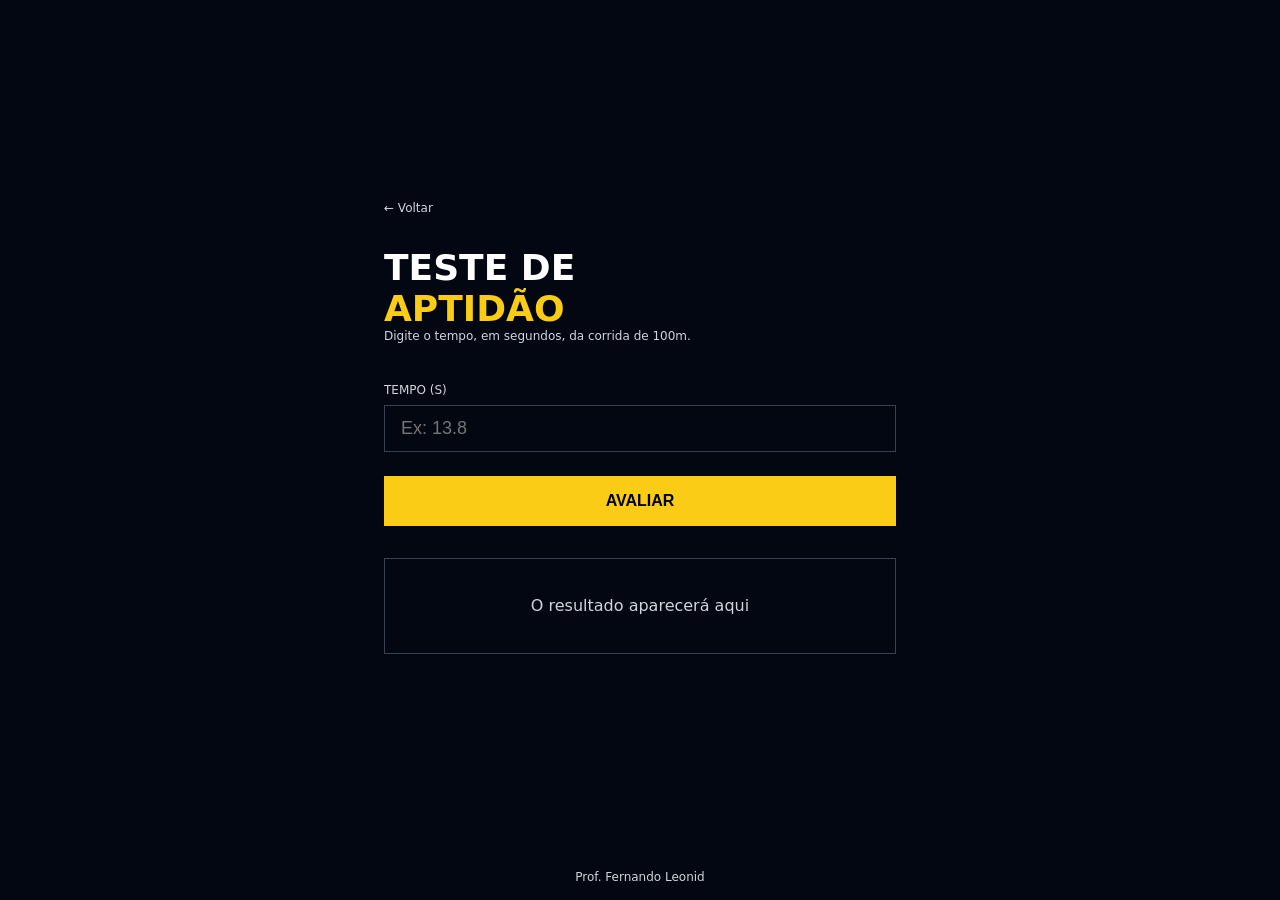
<file: 01-teste-aptidao/index.html>
<!DOCTYPE html>
<html lang="pt-BR">

<head>
  <meta charset="UTF-8" />
  <meta name="viewport" content="width=device-width, initial-scale=1.0" />
  <title>Teste de Aptidão</title>
  <link rel="stylesheet" href="style.css" />
  <script src="./app.js" defer></script>
</head>

<body>
  <main>
    <div class="conteudo">
      <a href="../index.html" class="voltar">← Voltar</a>

      <h1>
        Teste de <span>Aptidão</span>
      </h1>
      <p class="descricao">
        Digite o tempo, em segundos, da corrida de 100m.
      </p>

      <label>Tempo (s)</label>
      <input id="tempo" type="number" placeholder="Ex: 13.8" />

      <button onclick="avaliar()">Avaliar</button>

      <div id="resultado" class="resultado">
        O resultado aparecerá aqui
      </div>
    </div>
  </main>

  <footer>
    <p>Prof. Fernando Leonid</p>
  </footer>
</body>

</html>
</file>
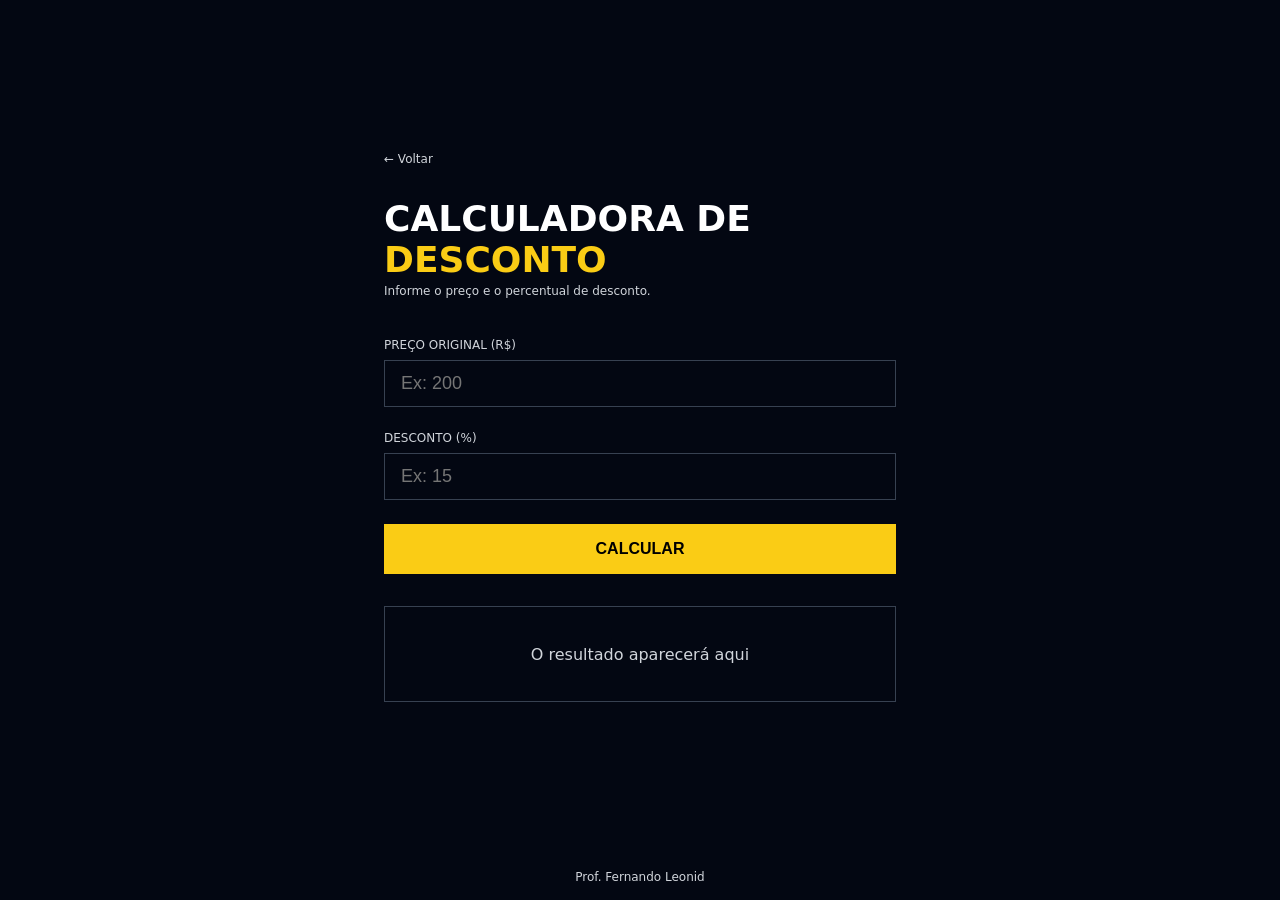
<file: 02-calculadora-desconto/index.html>
<!DOCTYPE html>
<html lang="pt-BR">

<head>
  <meta charset="UTF-8" />
  <meta name="viewport" content="width=device-width, initial-scale=1.0" />
  <title>Calculadora de Desconto</title>
  <link rel="stylesheet" href="style.css" />
  <script src="./app.js"></script>
</head>

<body>

  <main>
    <div class="conteudo">

      <a href="../index.html" class="voltar">← Voltar</a>

      <h1>Calculadora de <span>Desconto</span></h1>
      <p class="descricao">Informe o preço e o percentual de desconto.</p>

      <label>Preço Original (R$)</label>
      <input type="number" id="preco" placeholder="Ex: 200" />

      <label>Desconto (%)</label>
      <input type="number" id="desconto" placeholder="Ex: 15" />

      <button onclick="calcularDesconto()">Calcular</button>

      <div id="resultado" class="resultado">
      O resultado aparecerá aqui
      </div>


    </div>
  </main>

  <footer>
    <p>Prof. Fernando Leonid</p>
  </footer>

</body>

</html>
</file>
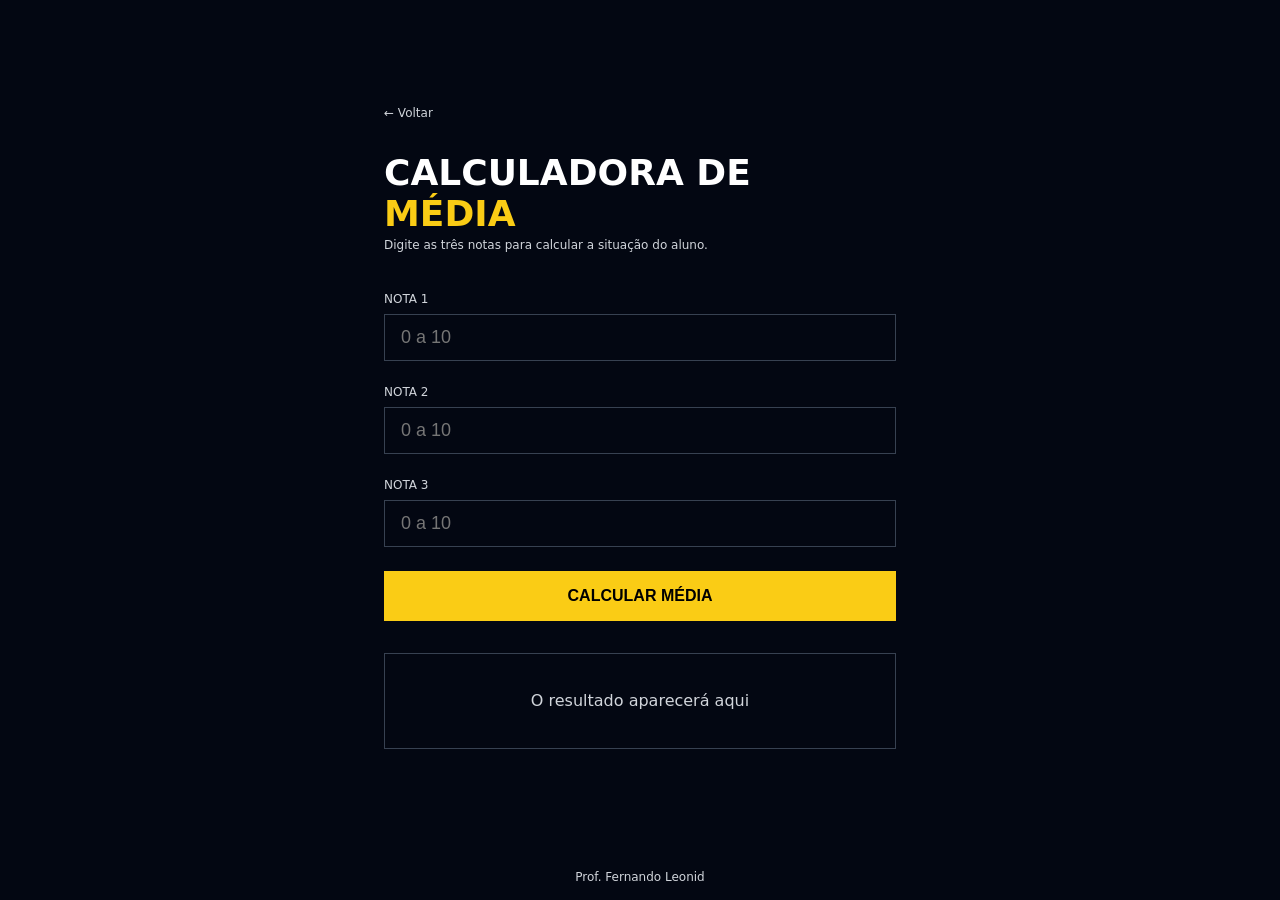
<file: 03-calculadora-media/index.html>
<!DOCTYPE html>
<html lang="pt-BR">

<head>
  <meta charset="UTF-8" />
  <meta name="viewport" content="width=device-width, initial-scale=1.0" />
  <title>Calculadora de Média</title>
  <link rel="stylesheet" href="style.css" />
  <script src="./app.js"></script>
</head>

<body>

  <main>
    <div class="conteudo">

      <a href="../index.html" class="voltar">← Voltar</a>

      <h1>
        Calculadora de
        <span>Média</span>
      </h1>
      <p class="descricao">Digite as três notas para calcular a situação do aluno.</p>

      <label>Nota 1</label>
      <input type="number" id="n1" placeholder="0 a 10" />
      

      <label>Nota 2</label>
      <input type="number" id="n2" placeholder="0 a 10" />

      <label>Nota 3</label>
      <input type="number" id="n3" placeholder="0 a 10" />

      <button onclick="calcularMedia()">Calcular Média</button>

      <div class="resultado" id="resultado">
        O resultado aparecerá aqui
      </div>

    </div>
  </main>

  <footer>
    <p>Prof. Fernando Leonid</p>
  </footer>

</body>

</html>
</file>
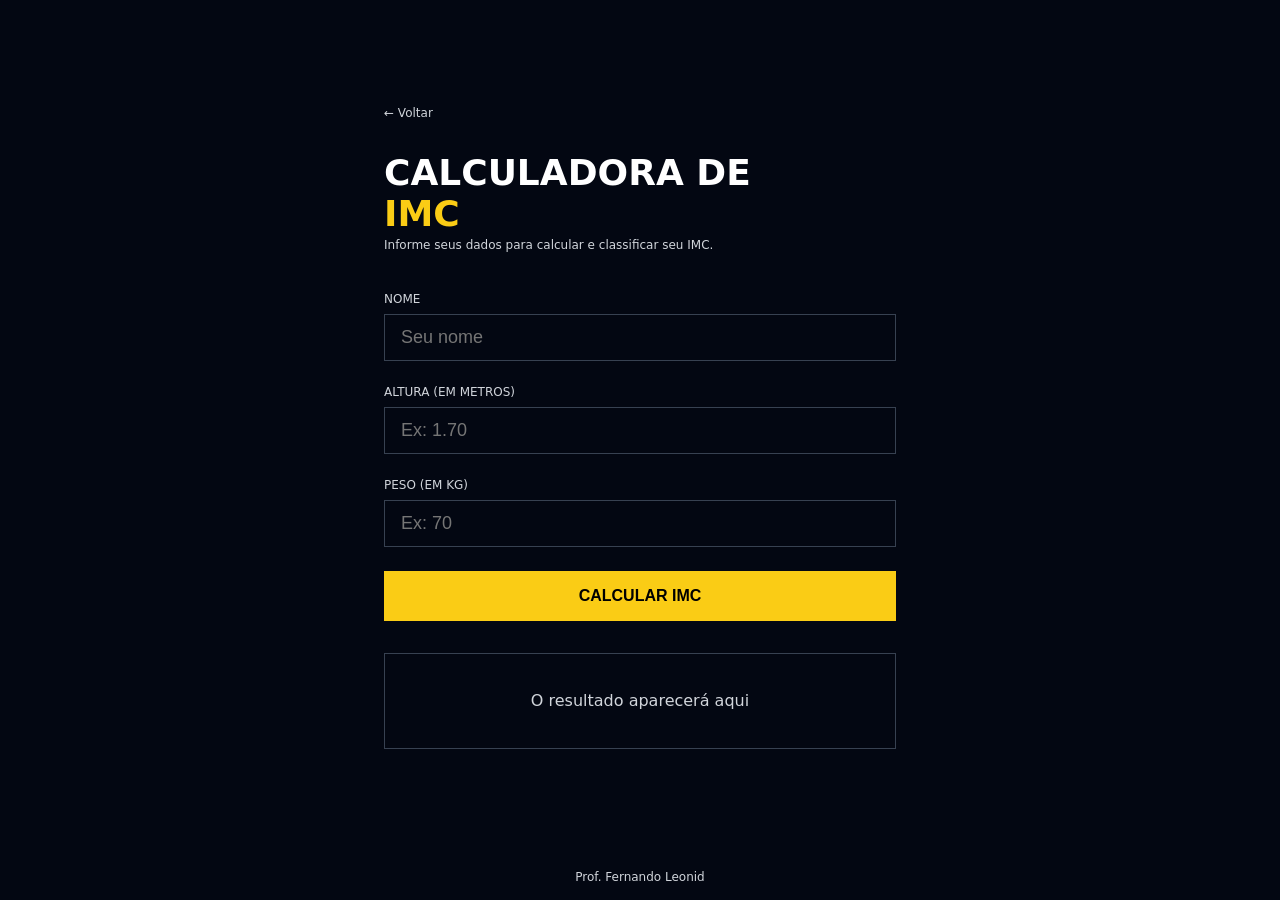
<file: 04-calculadora-imc/index.html>
<!DOCTYPE html>
<html lang="pt-BR">

<head>
  <meta charset="UTF-8" />
  <meta name="viewport" content="width=device-width, initial-scale=1.0" />
  <title>Calculadora de IMC</title>
  <link rel="stylesheet" href="style.css" />
  <script src="./app.js"></script>
</head>

<body>

  <main>
    <div class="conteudo">

      <a href="../index.html" class="voltar">← Voltar</a>

      <h1>
        Calculadora de
        <span>IMC</span>
      </h1>
      <p class="descricao">Informe seus dados para calcular e classificar seu IMC.</p>

      <label>Nome</label>
      <input type="text" placeholder="Seu nome" />

      <label>Altura (em metros)</label>
      <input type="number" id="altura" placeholder="Ex: 1.70" step="0.01" />

      <label>Peso (em kg)</label>
      <input type="number" id="peso" placeholder="Ex: 70" />

      <button onclick="calcularIMC()">Calcular IMC</button>

      <div class="resultado" id="resultado">
        O resultado aparecerá aqui
      </div>

    </div>
  </main>

  <footer>
    <p>Prof. Fernando Leonid</p>
  </footer>

</body>

</html>
</file>
<file: 01-teste-aptidao/style.css>
* {
  margin: 0;
  padding: 0;
  box-sizing: border-box;
}

body {
  background-color: #030712;
  min-height: 100vh;
  display: flex;
  flex-direction: column;
  font-family: system-ui, sans-serif;
}

main {
  flex: 1;
  display: flex;
  align-items: center;
  justify-content: center;
  padding: 2rem;
}

.conteudo {
  width: 100%;
  max-width: 32rem;
}

.voltar {
  display: block;
  margin-bottom: 2rem;
  color: #d1d5db;
  font-size: 0.75rem;
  text-decoration: none;
  transition: color 0.2s;
}

.voltar:hover {
  color: #facc15;
}

h1 {
  display: flex;
  flex-direction: column;
  font-size: 2.25rem;
  font-weight: 900;
  color: #fff;
  text-transform: uppercase;
}

h1 span {
  color: #facc15;
}

.descricao {
  margin-bottom: 2.5rem;
  color: #d1d5db;
  font-size: 0.75rem;
}

label {
  display: block;
  margin-bottom: 0.5rem;
  color: #d1d5db;
  font-size: 0.75rem;
  text-transform: uppercase;
}

input {
  width: 100%;
  padding: 0.75rem 1rem;
  margin-bottom: 1.5rem;
  color: #fff;
  font-size: 1.125rem;
  background: transparent;
  border: 1px solid #374151;
  outline: none;
  transition: border-color 0.2s;
}

input:focus {
  border-color: #facc15;
}

button {
  width: 100%;
  padding: 1rem;
  margin-bottom: 2rem;
  color: #000;
  font-weight: 900;
  font-size: 1rem;
  background-color: #facc15;
  border: none;
  text-transform: uppercase;
  cursor: pointer;
  transition: background-color 0.2s;
}

button:hover {
  background-color: #fde047;
}

.resultado {
  display: flex;
  min-height: 6rem;
  padding: 1.5rem;
  text-align: center;
  color: #d1d5db;
  border: 1px solid #374151;
  align-items: center;
  justify-content: center;
}

footer {
  display: flex;
  align-items: flex-end;
  justify-content: center;
}

footer p {
  color: #d1d5db;
  font-size: 0.75rem;
  text-align: center;
  padding: 1rem;
}


.resultado.apto {
  background-color: #14532d;
  color: white;
  border-color: #14532d;
}

.resultado.nao-apto {
  background-color: #7f1d1d;
  color: white;
  border-color: #7f1d1d;
}
</file>
<file: 02-calculadora-desconto/style.css>
* {
  margin: 0;
  padding: 0;
  box-sizing: border-box;
}

body {
  background-color: #030712;
  min-height: 100vh;
  display: flex;
  flex-direction: column;
  font-family: system-ui, sans-serif;
}

main {
  flex: 1;
  display: flex;
  align-items: center;
  justify-content: center;
  padding: 2rem;
}

.conteudo {
  width: 100%;
  max-width: 32rem;
}

.voltar {
  display: block;
  margin-bottom: 2rem;
  color: #d1d5db;
  font-size: 0.75rem;
  text-decoration: none;
  transition: color 0.2s;
}

.voltar:hover {
  color: #facc15;
}

h1 {
  font-size: 2.25rem;
  font-weight: 900;
  color: #fff;
  text-transform: uppercase;
  margin-bottom: 0.25rem;
}

h1 span {
  color: #facc15;
}

.descricao {
  color: #d1d5db;
  font-size: 0.75rem;
  margin-bottom: 2.5rem;
}

label {
  display: block;
  margin-bottom: 0.5rem;
  color: #d1d5db;
  font-size: 0.75rem;
  text-transform: uppercase;
}

input {
  width: 100%;
  padding: 0.75rem 1rem;
  margin-bottom: 1.5rem;
  color: #fff;
  font-size: 1.125rem;
  background: transparent;
  border: 1px solid #374151;
  outline: none;
  transition: border-color 0.2s;
}

input:focus {
  border-color: #facc15;
}

button {
  width: 100%;
  padding: 1rem;
  margin-bottom: 2rem;
  color: #000;
  font-weight: 900;
  font-size: 1rem;
  background-color: #facc15;
  border: none;
  text-transform: uppercase;
  cursor: pointer;
  transition: background-color 0.2s;
}

button:hover {
  background-color: #fde047;
}

.resultado {
  display: flex;
  min-height: 6rem;
  padding: 1.5rem;
  text-align: center;
  color: #d1d5db;
  border: 1px solid #374151;
  align-items: center;
  justify-content: center;
}

footer {
  display: flex;
  align-items: flex-end;
  justify-content: center;
}

footer p {
  color: #d1d5db;
  font-size: 0.75rem;
  text-align: center;
  padding: 1rem;
}

.resultado.pequeno{
  color: #fff;
  background-color: #14532d;
  border-color: #14532d;
}

.resultado.bom{
  color: #fff;
  background-color: #713f12;
  border-color: #713f12;
}

.resultado.otimo{
  color: #fff;
  background-color: #7f1d1d;
  border-color: #7f1d1d;
}
</file>
<file: 03-calculadora-media/style.css>
* {
  margin: 0;
  padding: 0;
  box-sizing: border-box;
}

body {
  background-color: #030712;
  min-height: 100vh;
  display: flex;
  flex-direction: column;
  font-family: system-ui, sans-serif;
}

main {
  flex: 1;
  display: flex;
  align-items: center;
  justify-content: center;
  padding: 2rem;
}

.conteudo {
  width: 100%;
  max-width: 32rem;
}

.voltar {
  display: block;
  margin-bottom: 2rem;
  color: #d1d5db;
  font-size: 0.75rem;
  text-decoration: none;
  transition: color 0.2s;
}

.voltar:hover {
  color: #facc15;
}

h1 {
  display: flex;
  flex-direction: column;
  font-size: 2.25rem;
  font-weight: 900;
  color: #fff;
  text-transform: uppercase;
  margin-bottom: 0.25rem;
}

h1 span {
  color: #facc15;
}

.descricao {
  color: #d1d5db;
  font-size: 0.75rem;
  margin-bottom: 2.5rem;
}

label {
  display: block;
  margin-bottom: 0.5rem;
  color: #d1d5db;
  font-size: 0.75rem;
  text-transform: uppercase;
}

input {
  width: 100%;
  padding: 0.75rem 1rem;
  margin-bottom: 1.5rem;
  color: #fff;
  font-size: 1.125rem;
  background: transparent;
  border: 1px solid #374151;
  outline: none;
  transition: border-color 0.2s;
}

input:focus {
  border-color: #facc15;
}

button {
  width: 100%;
  padding: 1rem;
  margin-bottom: 2rem;
  color: #000;
  font-weight: 900;
  font-size: 1rem;
  background-color: #facc15;
  border: none;
  text-transform: uppercase;
  cursor: pointer;
  transition: background-color 0.2s;
}

button:hover {
  background-color: #fde047;
}

.resultado {
  display: flex;
  min-height: 6rem;
  padding: 1.5rem;
  text-align: center;
  color: #d1d5db;
  border: 1px solid #374151;
  align-items: center;
  justify-content: center;
}

footer {
  display: flex;
  align-items: flex-end;
  justify-content: center;
}

footer p {
  color: #d1d5db;
  font-size: 0.75rem;
  text-align: center;
  padding: 1rem;
}

.resultado.reprovado{
  color: #fff;
  background-color: #7f1d1d;
  border-color: #7f1d1d;
}

.resultado.aprovado{
  color: #fff;
  background-color: #14532d;
  border-color: #14532d;
}

.resultado.recuperacao{
  color: #fff;
  background-color: #713f12;
  border-color: #713f12;
}
</file>
<file: 04-calculadora-imc/style.css>
* {
  margin: 0;
  padding: 0;
  box-sizing: border-box;
}

body {
  background-color: #030712;
  min-height: 100vh;
  display: flex;
  flex-direction: column;
  font-family: system-ui, sans-serif;
}

main {
  flex: 1;
  display: flex;
  align-items: center;
  justify-content: center;
  padding: 2rem;
}

.conteudo {
  width: 100%;
  max-width: 32rem;
}

.voltar {
  display: block;
  margin-bottom: 2rem;
  color: #d1d5db;
  font-size: 0.75rem;
  text-decoration: none;
  transition: color 0.2s;
}

.voltar:hover {
  color: #facc15;
}

h1 {
  display: flex;
  flex-direction: column;
  font-size: 2.25rem;
  font-weight: 900;
  color: #fff;
  text-transform: uppercase;
  margin-bottom: 0.25rem;
}

h1 span {
  color: #facc15;
}

.descricao {
  color: #d1d5db;
  font-size: 0.75rem;
  margin-bottom: 2.5rem;
}

label {
  display: block;
  margin-bottom: 0.5rem;
  color: #d1d5db;
  font-size: 0.75rem;
  text-transform: uppercase;
}

input {
  width: 100%;
  padding: 0.75rem 1rem;
  margin-bottom: 1.5rem;
  color: #fff;
  font-size: 1.125rem;
  background: transparent;
  border: 1px solid #374151;
  outline: none;
  transition: border-color 0.2s;
}

input:focus {
  border-color: #facc15;
}

button {
  width: 100%;
  padding: 1rem;
  margin-bottom: 2rem;
  color: #000;
  font-weight: 900;
  font-size: 1rem;
  background-color: #facc15;
  border: none;
  text-transform: uppercase;
  cursor: pointer;
  transition: background-color 0.2s;
}

button:hover {
  background-color: #fde047;
}

.resultado {
  display: flex;
  min-height: 6rem;
  padding: 1.5rem;
  text-align: center;
  color: #d1d5db;
  border: 1px solid #374151;
  align-items: center;
  justify-content: center;
}

footer {
  display: flex;
  align-items: flex-end;
  justify-content: center;
}

footer p {
  color: #d1d5db;
  font-size: 0.75rem;
  text-align: center;
  padding: 1rem;
}

.resultado.baixo{
  color: #fff;
  background-color: #1e3a5f;
  border-color: #1e3a5f;
}
.resultado.normal{
  color: #fff;
  background-color: #14532d;
  border-color: #14532d;
}
.resultado.sobrepeso{
  color: #fff;
  background-color: #713f12;
  border-color: #713f12
}
.resultado.obesidade1{
  color: #fff;
  background-color: #7f1d1d;
  border-color: #7f1d1d;
}
.resultado.obesidade2{
  color: #fff;
  background-color: #6b0f0f;
  border-color: #6b0f0f;
}
.resultado.obesidade3{
  color: #fff;
  background-color: #450a0a;
  border-color: #450a0a;
}
</file>
